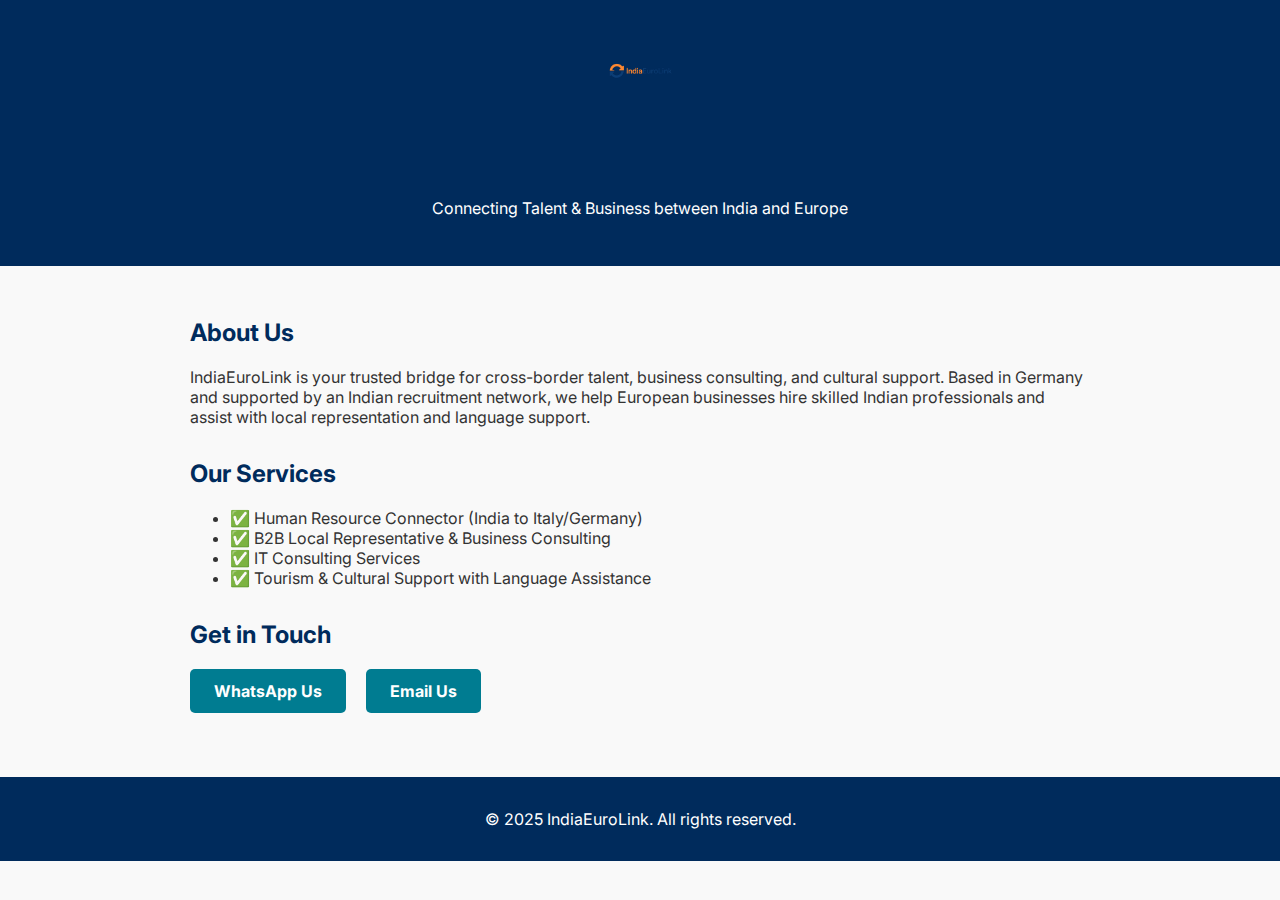
<file: index.html>
<!DOCTYPE html>
<html lang="en">
<head>
  <meta charset="UTF-8" />
  <meta name="viewport" content="width=device-width, initial-scale=1.0" />
  <title>IndiaEuroLink</title>
  <link href="https://fonts.googleapis.com/css2?family=Inter:wght@400;600&display=swap" rel="stylesheet" />
  <style>
    body {
      font-family: 'Inter', sans-serif;
      margin: 0;
      padding: 0;
      background-color: #f9f9f9;
      color: #333;
    }
    header {
      background-color: #002b5c;
      color: white;
      padding: 2rem 1rem;
      text-align: center;
    }
    header img {
      max-height: 80px;
    }
    main {
      padding: 2rem 1rem;
      max-width: 900px;
      margin: auto;
    }
    h1, h2 {
      color: #002b5c;
    }
    .section {
      margin-bottom: 2rem;
    }
    .button {
      display: inline-block;
      margin-right: 1rem;
      padding: 0.75rem 1.5rem;
      background-color: #007c91;
      color: white;
      text-decoration: none;
      border-radius: 5px;
      font-weight: bold;
    }
    footer {
      text-align: center;
      padding: 2rem 1rem;
      background-color: #002b5c;
      color: white;
    }
  </style>
</head>
<body>
  <header>
    <img src="logo-placeholder.png" alt="IndiaEuroLink Logo" />
    <h1>IndiaEuroLink</h1>
    <p>Connecting Talent & Business between India and Europe</p>
  </header>
  <main>
    <section class="section">
      <h2>About Us</h2>
      <p>
        IndiaEuroLink is your trusted bridge for cross-border talent, business consulting, and cultural support. Based in Germany and supported by an Indian recruitment network, we help European businesses hire skilled Indian professionals and assist with local representation and language support.
      </p>
    </section>
    <section class="section">
      <h2>Our Services</h2>
      <ul>
        <li>✅ Human Resource Connector (India to Italy/Germany)</li>
        <li>✅ B2B Local Representative & Business Consulting</li>
        <li>✅ IT Consulting Services</li>
        <li>✅ Tourism & Cultural Support with Language Assistance</li>
      </ul>
    </section>
    <section class="section">
      <h2>Get in Touch</h2>
      <a class="button" href="https://wa.me/4915237221698" target="_blank">WhatsApp Us</a>
      <a class="button" href="mailto:info@indiaeurolink.com">Email Us</a>
    </section>
  </main>
  <footer>
    &copy; 2025 IndiaEuroLink. All rights reserved.
  </footer>
</body>
</html>
</file>
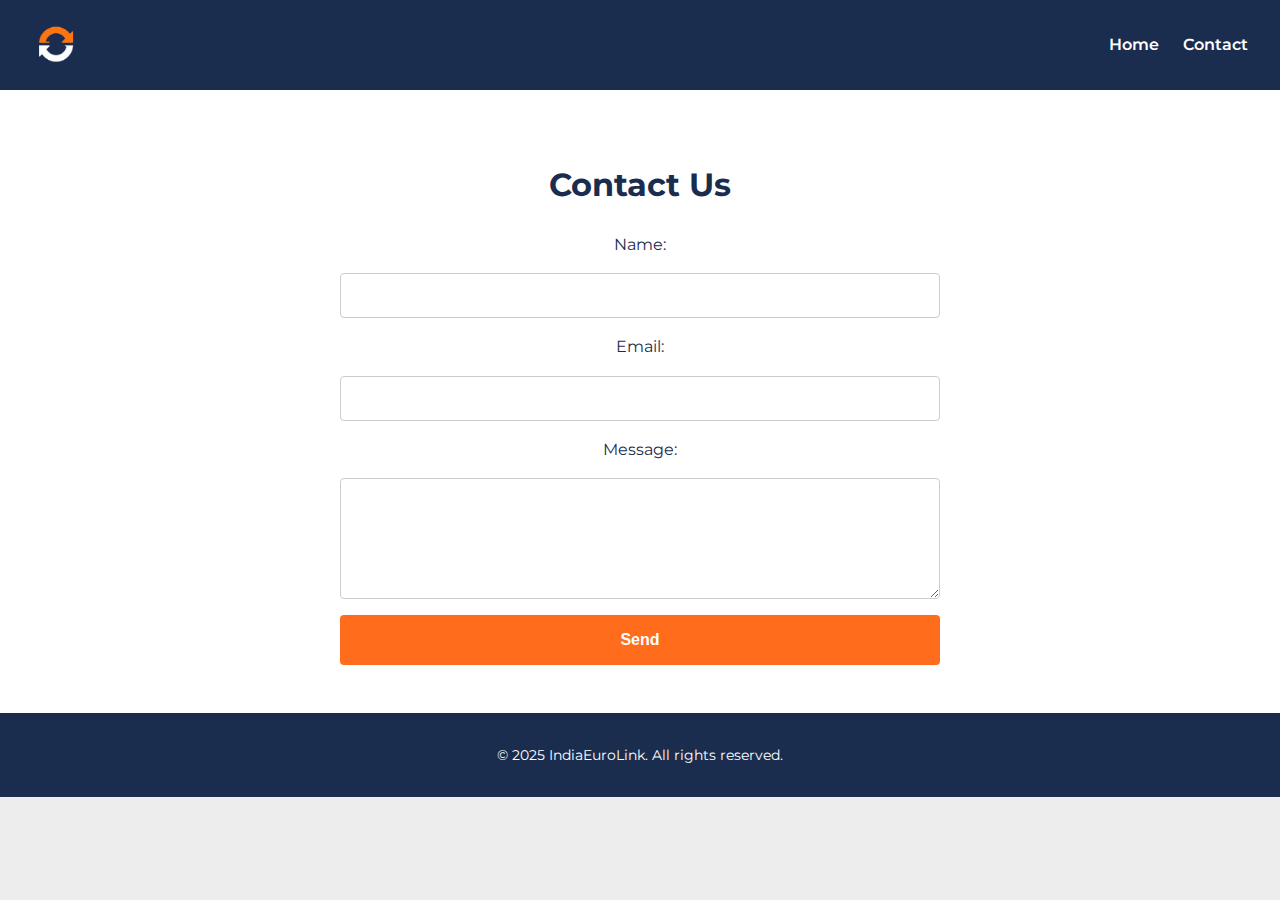
<file: contact.html>
<!DOCTYPE html>
<html lang="en">
<head>
  <meta name="description" content="IndiaEuroLink – Connecting People, Business & Opportunities Between India and Europe. IT Consulting, Business Consulting, HR Recruitment, and Tourism Support." />
  <meta name="keywords" content="India Europe business, IT consulting, HR recruitment, offshore coordination, cultural tourism" />
  <meta name="author" content="IndiaEuroLink" />
  <meta charset="UTF-8" />
  <meta name="viewport" content="width=device-width, initial-scale=1.0" />
  <title>Contact Us - IndiaEuroLink</title>
  <link rel="stylesheet" href="css/style.css" />
</head>
<body>
  <header class="header">
    <img src="images/logo.png" alt="IndiaEuroLink Logo" class="logo" />
    <nav>
      <ul class="nav">
        <li><a href="index.html">Home</a></li>
        <li><a href="contact.html">Contact</a></li>
      </ul>
    </nav>
  </header>
  <section class="contact">
    <h1>Contact Us</h1>
    <form name="contact" method="post" class="contact-form" netlify action="/thank-you.html">
      <label for="name">Name:</label>
      <input type="text" id="name" name="name" required />

      <label for="email">Email:</label>
      <input type="email" id="email" name="email" required />

      <label for="message">Message:</label>
      <textarea id="message" name="message" rows="5" required></textarea>
      <input type="hidden" name="form-name" value="contact" />

      <button type="submit">Send</button>
    </form>
  </section>
  <footer class="footer">
    <p>&copy; 2025 IndiaEuroLink. All rights reserved.</p>
  </footer>
</body>
</html>
</file>
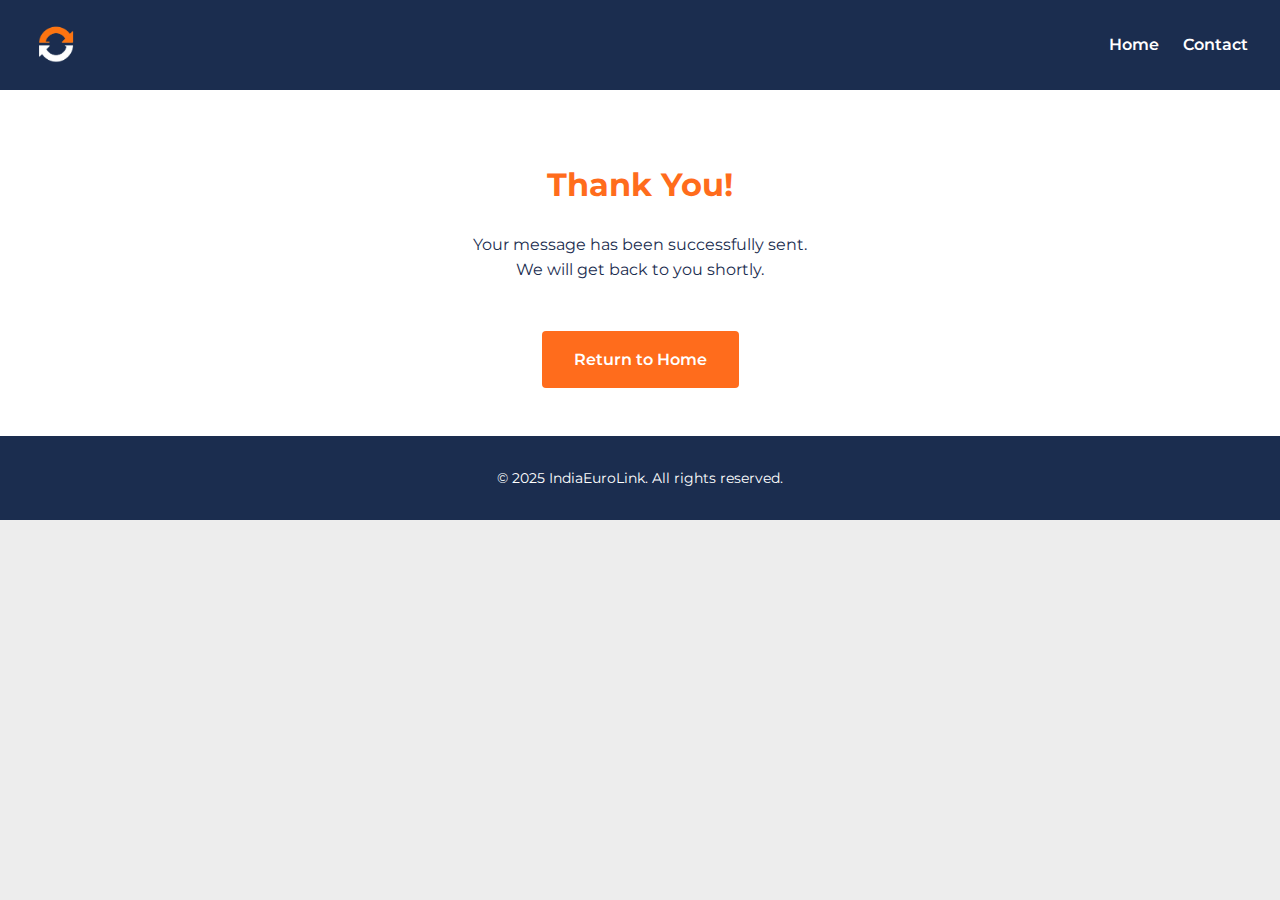
<file: thank-you.html>
<!DOCTYPE html>
<html lang="en">
<head>
  <meta name="description" content="IndiaEuroLink – Connecting People, Business & Opportunities Between India and Europe. IT Consulting, Business Consulting, HR Recruitment, and Tourism Support." />
  <meta name="keywords" content="India Europe business, IT consulting, HR recruitment, offshore coordination, cultural tourism" />
  <meta name="author" content="IndiaEuroLink" />
  <meta charset="UTF-8" />
  <meta name="viewport" content="width=device-width, initial-scale=1.0" />
  <title>Thank You - IndiaEuroLink</title>
  <link rel="stylesheet" href="css/style.css" />
</head>
<body>
  <header class="header">
    <img src="images/logo.png" alt="IndiaEuroLink Logo" class="logo" />
    <nav>
      <ul class="nav">
        <li><a href="index.html">Home</a></li>
        <li><a href="contact.html">Contact</a></li>
      </ul>
    </nav>
  </header>

  <section class="contact">
    <h1 class="headcont">Thank You!</h1>
    <p>Your message has been successfully sent.<br>
    We will get back to you shortly.</p>
    <a href="index.html" class="contact-btn">Return to Home</a>
  </section>

  <footer class="footer">
    <p>&copy; 2025 IndiaEuroLink. All rights reserved.</p>
  </footer>
</body>
</html>
</file>
<file: css/style.css>
@import url('https://fonts.googleapis.com/css2?family=Montserrat:wght@400;600;700&display=swap');

:root {
  --navy: #1B2D4F;
  --orange: #FF6C1C;
  --light-grey: #EDEDED;
  --font-main: 'Montserrat', sans-serif;
}

body {
  font-family: var(--font-main);
  margin: 0;
  padding: 0;
  background-color: var(--light-grey);
  color: var(--navy);
  line-height: 1.6;
}

.header {
  background-color: var(--navy);
  color: white;
  padding: 1rem 2rem;
  display: flex;
  justify-content: space-between;
  align-items: center;
}

.logo {
  height: 48px;
}
.logo-main {
  height: 100px;
}

.nav {
  list-style: none;
  display: flex;
  gap: 1.5rem;
}

.nav li a {
  color: white;
  text-decoration: none;
  font-weight: 600;
}

.hero {
  background: white;
  color: var(--navy);
  text-align: center;
  padding: 3rem 2rem;
}
.headcont {
  color: #FF6C1C;
}

.hero h1 {
  margin: 0;
  font-size: 2.5rem;
}

.hero p {
  font-size: 1.25rem;
}

.services {
  padding: 3rem 2rem;
  background: white;
  text-align: center;
}

.services h2 {
  color: var(--navy);
  margin-bottom: 2rem;
}

.services ul {
  list-style: none;
  padding: 0;
  max-width: 600px;
  margin: auto;
}

.services li {
  background: var(--light-grey);
  margin: 1rem 0;
  padding: 1rem;
  border-left: 5px solid var(--orange);
  text-align: left;
  font-weight: 500;
}

.contact {
  padding: 3rem 2rem;
  background: white;
  text-align: center;
}

.contact-form {
  max-width: 600px;
  margin: auto;
  display: flex;
  flex-direction: column;
  gap: 1rem;
}

.contact-form input,
.contact-form textarea {
  padding: 0.75rem;
  border: 1px solid #ccc;
  border-radius: 4px;
  font-family: var(--font-main);
  font-size: 1rem;
}

.contact-form button {
  padding: 1rem;
  background-color: var(--orange);
  color: white;
  border: none;
  font-size: 1rem;
  font-weight: 600;
  border-radius: 4px;
  cursor: pointer;
}

.footer {
  background-color: var(--navy);
  color: white;
  text-align: center;
  padding: 1rem;
  font-size: 0.9rem;
}

@media (max-width: 768px) {
  .nav {
    flex-direction: column;
    align-items: flex-start;
  }
}
.contact-btn {
  display: inline-block;
  background-color: var(--orange);
  color: white;
  padding: 1rem 2rem;
  text-decoration: none;
  font-weight: 600;
  border-radius: 4px;
  margin-top: 2rem;
}

.contact-btn:hover {
  background-color: #e55b10;
}
</file>
